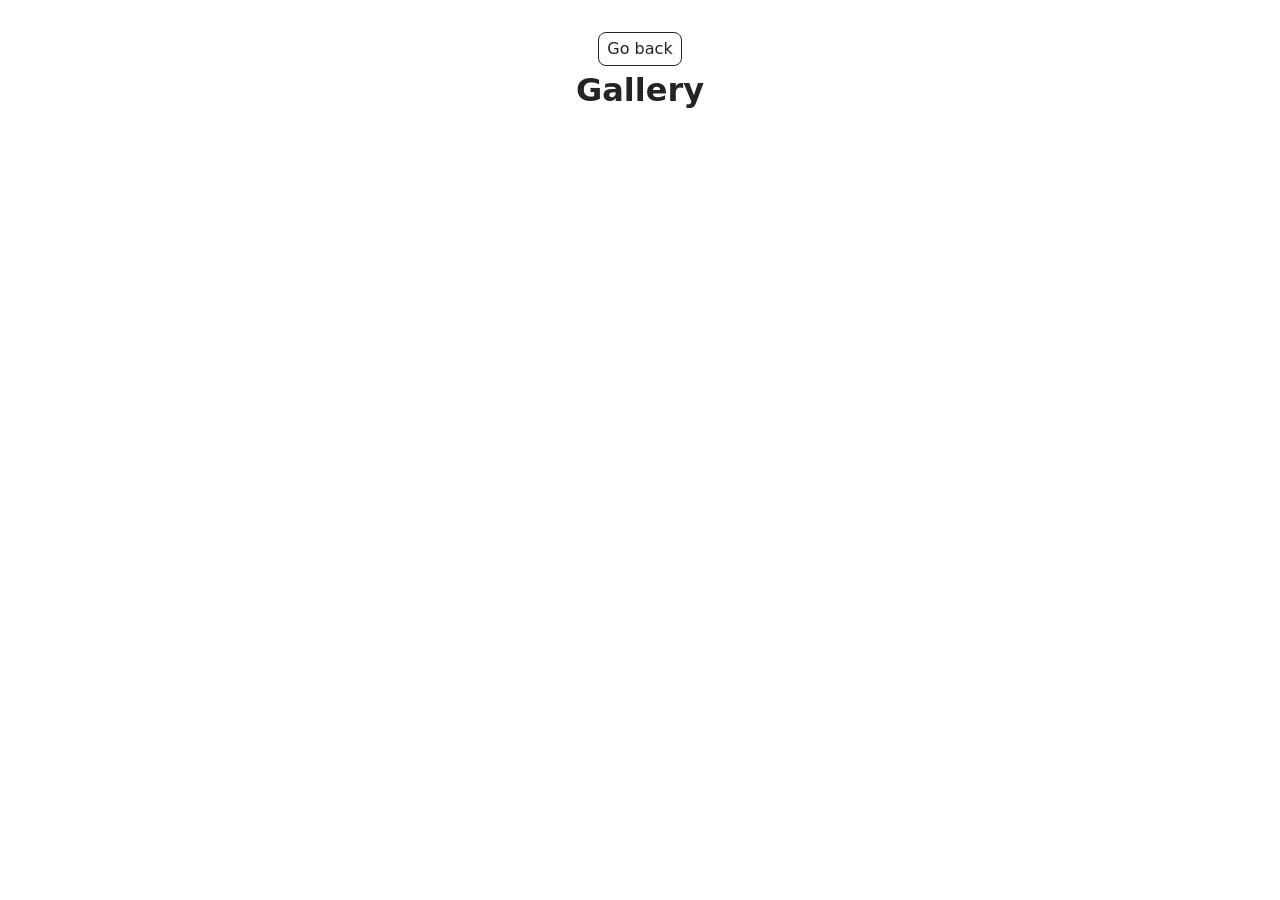
<file: src/1-gallery.html>
<!doctype html>
<html lang="en">
  <head>
    <meta charset="UTF-8" />
    <meta http-equiv="X-UA-Compatible" content="IE=edge" />
    <meta name="viewport" content="width=device-width, initial-scale=1.0" />
    <title>Gallery</title>
    <link rel="stylesheet" href="./css/styles.css" />
  </head>

  <body>
    <main>
      <div class="container">
        <a class="back-link" href="./index.html">Go back</a>

        <h1 class="main-title">Gallery</h1>

        <ul class="gallery"></ul>
      </div>
    </main>

    <script type="module" src="./js/1-gallery.js"></script>
  </body>
</html>
</file>
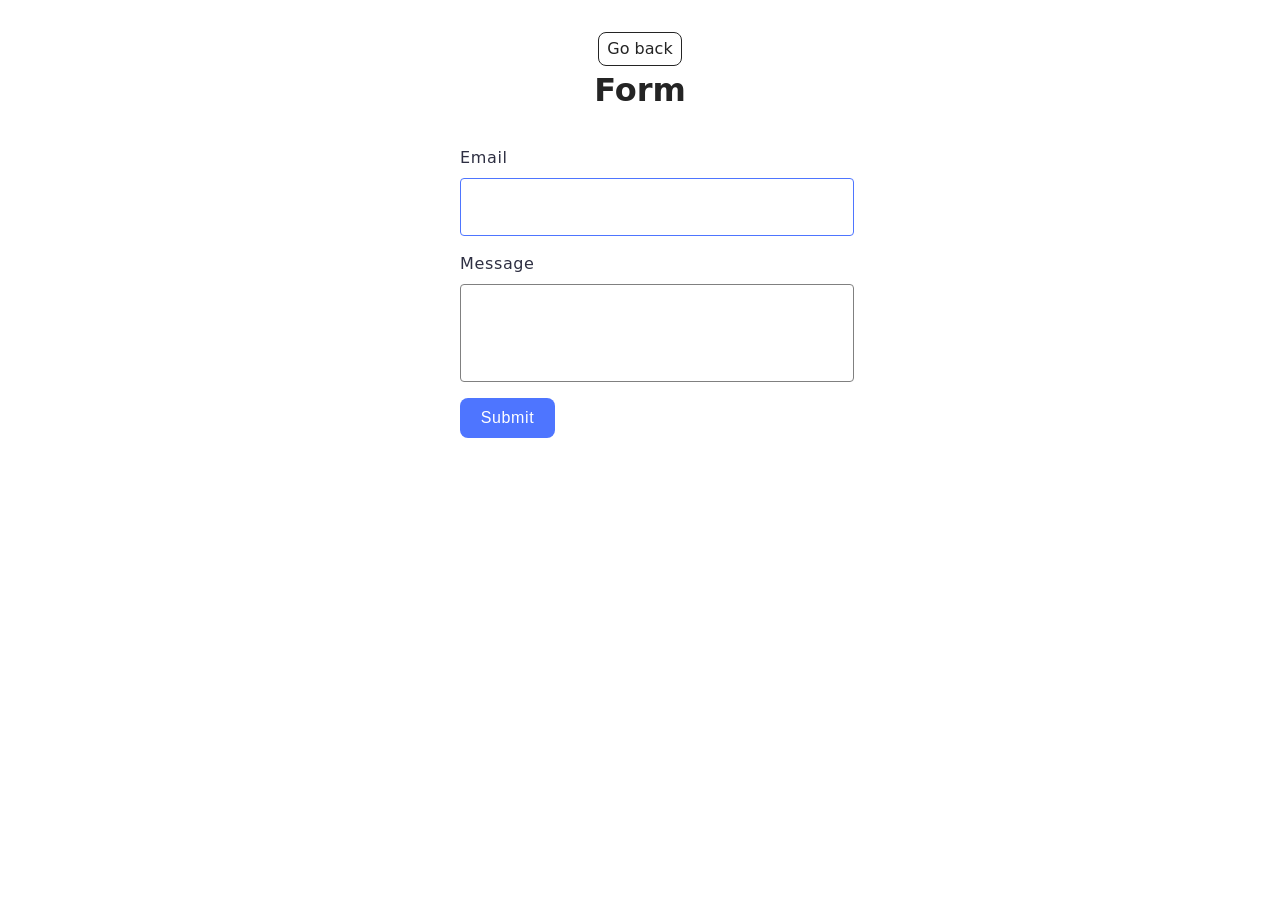
<file: src/2-form.html>
<!doctype html>
<html lang="en">
  <head>
    <meta charset="UTF-8" />
    <meta http-equiv="X-UA-Compatible" content="IE=edge" />
    <meta name="viewport" content="width=device-width, initial-scale=1.0" />
    <title>Form</title>
    <link rel="stylesheet" href="./css/styles.css" />
  </head>

  <body>
    <main>
      <div class="container">
        <a class="back-link" href="./index.html">Go back</a>

        <h1 class="main-title">Form</h1>

        <form class="feedback-form" autocomplete="off">
          <label>
            Email
            <input type="email" name="email" autofocus />
          </label>

          <label>
            Message
            <textarea name="message" rows="8"></textarea>
          </label>

          <button type="submit">Submit</button>
        </form>
      </div>
    </main>

    <script type="module" src="./js/2-form.js"></script>
  </body>
</html>
</file>
<file: src/css/styles.css>
/**
  |============================
  | include css partials with
  | default @import url()
  |============================
*/
/* Common styles */
@import url('./reset.css');
@import url('./base.css');
@import url('./container.css');
@import url('./animations.css');

/* Sections style */
@import url('./header.css');
@import url('./badges.css');
@import url('./back-link.css');
@import url('./gallery.css');
@import url('./form.css');
</file>
